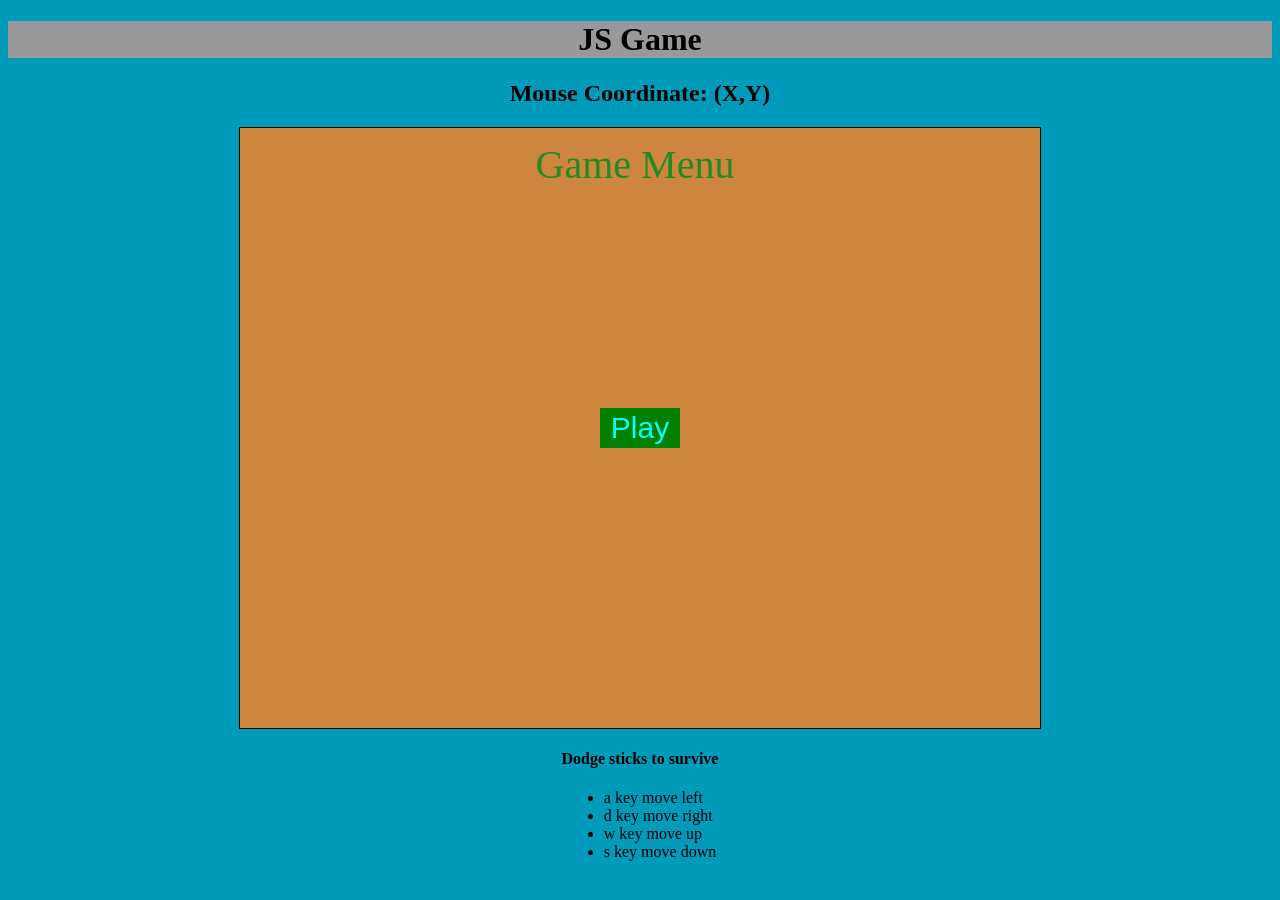
<file: index.html>
<!DOCTYPE html>
<html>
  <head>
    <meta charset="utf-8" />
    <meta name="viewport" content="width=device-width, initial-scale=1.0">
    <meta http-equiv="X-UA-Compatible" content="ie=edge">
    <title>JS Game</title>
    <link rel="stylesheet"  href="main.css" />
  </head>
  <body onload=loadMenu()> 
    <h1 id="title"> JS Game </h1>
      <h2 id="mouse-coord"> Mouse Coordinate: (X,Y)</h2>     
      <canvas id="can" width="800" height="600">
        <p>Your browserdoes not support canvas</p>
      </canvas>
      <div id="instruction">
        <h4> Dodge sticks to survive</h4>
        <ul>
          <li> a key move left</li>
          <li> d key move right</li>
          <li> w key move up</li>
          <li> s key move down </li>
        </ul>       
      </div>
    <script src="menu.js"></script>
    <script src="game.js"></script>
  </body>
</html>
</file>
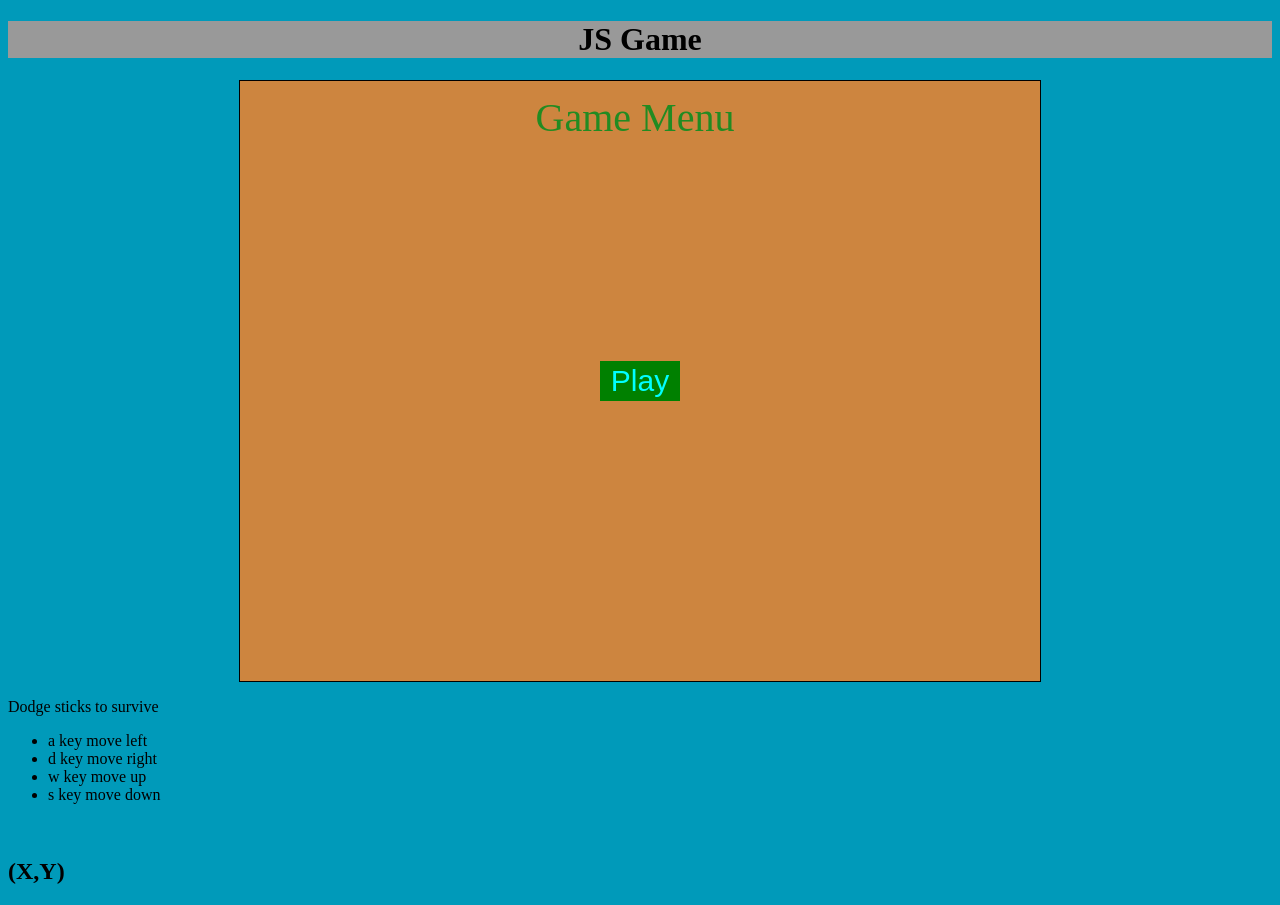
<file: menu.html>
<!DOCTYPE html>
<html>
<head>
     <meta charset="utf-8" />

     <title>JS Game</title>

     <link rel="stylesheet"  href="main.css" />

</head>
<body onload=loadMenu()> 
     <h1 id="title"> JS Game </h1>
     
     <canvas id="can" width="800" height="600">
          <p>Your browserdoes not support canvas</p>
     </canvas>

     <p> Dodge sticks to survive  </p>
       <ul>
            <li> a key move left</li>
            <li> d key move right</li>
            <li> w key move up</li>
            <li> s key move down </li>
       </ul>

      <br>
      <h2 id="mouseCoord"> (X,Y)</h2>  

     <script src="menu.js"></script>
     <script src="game.js"></script>
</body>
</html>
</file>
<file: main.css>
h1 {
     background: #999999;
     color: #000000;
     margin: 5;
     text-align: center;
}

body {
    background: #009ABA;
}

canvas {
     border: 1px solid #000000;
     margin: auto;
     position: relative;
     top: 50%;
     display: block;
}

button {
	background-color:#F9E79F;
 	font-size:20px;
 	size:20px
}

button:hover {
    background-color: #008CBA;
    color: white;
}

#instruction {
    text-align: center;
}

#instruction ul {
    display: table;
    margin: 0 auto;     
    text-align: left;
}

#mouse-coord {
    text-align: center;
}
</file>
